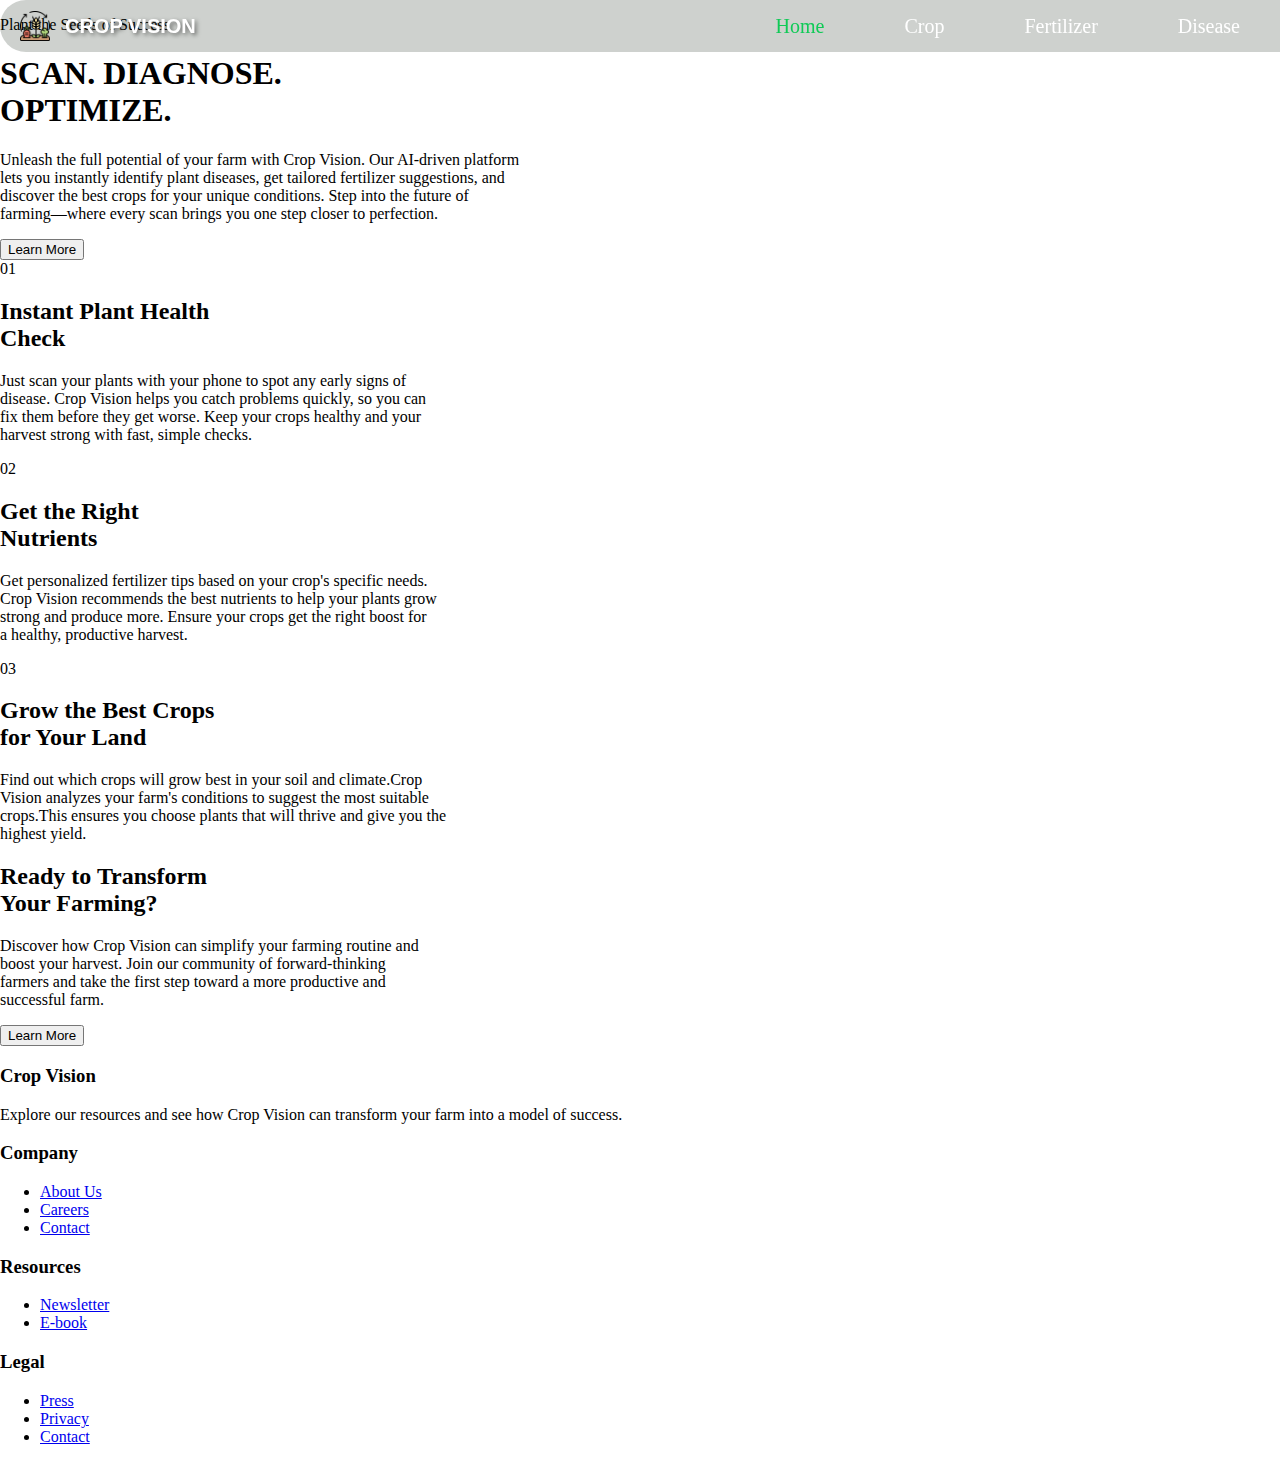
<file: static/index.html>
<!DOCTYPE html>
<html lang="en">
<head>
    <meta charset="UTF-8">
    <meta name="viewport" content="width=device-width, initial-scale=1.0">
    <title>Crop Vision</title>
    <link rel="stylesheet" href="dashboard.css">
</head>
<body>
    <header>
        <nav>
            <!-- Logo and Heading -->
            <div class="logo-heading">
                <img src="plant.png" alt="Crop Vision Logo" class="logo"> <!-- Replace with the path to your logo image -->
                <h1>Crop Vision</h1>
            </div>            
            
            <!-- Navigation Bar Menu -->
            <ul class="navbar-menu">
                <li><a href="home.html" class="active">Home</a></li>
                <li><a href="#03">Crop</a></li>
                <li><a href="#02">Fertilizer</a></li>
                <li><a href="#01">Disease</a></li>
            </ul>            
        </nav>
    </header>
   
    <main>
        <section id="home" class="hero-section">
            <p>Plant the Seeds of Success</p>
            <h1>SCAN. DIAGNOSE.<br>OPTIMIZE.</h1>
            <p>Unleash the full potential of your farm with Crop Vision. Our AI-driven platform<br>lets you instantly identify plant diseases, get tailored fertilizer suggestions, and<br>discover the best crops for your unique conditions. Step into the future of<br>farming—where every scan brings you one step closer to perfection.</p>
            <button class="learn-more-btn">Learn More</button>
        </section>

        <section id="01" class="services-grid">
            <div class="service-item top-right" id="01">
                <div class="service-id">01</div>
                <h2>Instant Plant Health<br>Check</h2>
                <p>Just scan your plants with your phone to spot any early signs of<br>disease. Crop Vision helps you catch problems quickly, so you can<br>fix them before they get worse. Keep your crops healthy and your<br>harvest strong with fast, simple checks.</p>
            </div>

        <section id="02" class="services-grid">
            <div class="service-item top-left" id="02">
                <div class="service-id">02</div>
                <h2>Get the Right<br>Nutrients</h2>
                <p>Get personalized fertilizer tips based on your crop's specific needs.<br>Crop Vision recommends the best nutrients to help your plants grow<br>strong and produce more. Ensure your crops get the right boost for<br>a healthy, productive harvest.</p>
            </div>
        
        <section id="03" class="services-grid">
            <div class="service-item bottom-right" id="03">
                <div class="service-id">03</div>
                <h2>Grow the Best Crops<br>for Your Land</h2>
                <p>Find out which crops will grow best in your soil and climate.Crop<br>Vision analyzes your farm's conditions to suggest the most suitable<br>crops.This ensures you choose plants that will thrive and give you the<br>highest yield.</p>
            </div>
        </section>
        
        <!-- New Section -->
        <section class="transformation-section">
             <div class="transformation-item">
                <h2>Ready to Transform<br>Your Farming?</h2>
                <p>Discover how Crop Vision can simplify your farming routine and<br>boost your harvest. Join our community of forward-thinking<br>farmers and take the first step toward a more productive and<br>successful farm.</p>
                 <button class="learn-more-btn">Learn More</button>
            </div>
        </section>
    </main>

    <!-- Footer -->
    <footer>
        <div class="container">
            <div class="footer-column">
                <h3>Crop Vision</h3>
                <p>Explore our resources and see how Crop Vision can transform your farm into a model of success.</p>
            </div>
            <div class="footer-column">
                <h3>Company</h3>
                <ul>
                    <li><a href="#">About Us</a></li>
                    <li><a href="#">Careers</a></li>
                    <li><a href="#">Contact</a></li>
                </ul>
            </div>
            <div class="footer-column">
                <h3>Resources</h3>
                <ul>
                    <li><a href="#">Newsletter</a></li>
                    <li><a href="#">E-book</a></li>
                </ul>
            </div>
            <div class="footer-column">
                <h3>Legal</h3>
                <ul>
                    <li><a href="#">Press</a></li>
                    <li><a href="#">Privacy</a></li>
                    <li><a href="#">Contact</a></li>
                </ul>
            </div>
        </div>
    </footer> 
    <script src="dashboard.js"></script>
</body>
</html>
</file>
<file: static/dashboard.css>
/*
  Note: These are temporary previews of the images. 
  They're active for 10-15 days only. You should replace them with the actual images before using the code in production.
*/
:root {
    --image-0: url(../static/graphics0.png);
    --image-1: url(../static/graphics1.png);
    --image-2: url(../static/graphics2.png);
    --custom-width: 100vw;
    --design-width: 1280;
    --ratio: calc(var(--custom-width) / var(--design-width));
  }
  
  /* Default classes */
  .pos-abs {
    position: absolute;
  }
  .fill-parent {
    width: 100%;
    height: 100%;
  }
  .bg-contain {
    background-size: contain;
  }
  .bg-cover {
    background-size: cover;
  }
  .bg-auto {
    background-size: auto;
  }
  .bg-crop {
    background-size: 100% 100%;
  }
  .bg-no-repeat {
    background-repeat: no-repeat;
  }
  .pos-init {
    top: 0px;
    left: 0px;
  }
  .image-div {
    background-color: transparent;
    background-position: center;
  }
  /* Default classes end */
  body {
    margin: 0px 0px;
    padding: 0px;
  }
  .parent-div {
    position: relative;
    width: var(--custom-width);
    height: calc(832 * var(--ratio));
    overflow: hidden;
    margin: auto;
    padding: 0px;
    box-sizing: border-box;
  }
  .landing-page-481131 {
    width: 100%;
    height: 100%;
    top: 0%;
    left: 0%;
    opacity: 1;
    z-index: 1;
    transform: rotate(0deg);
    overflow: hidden;
    background: #11332dff;
  }
  .nodeBg-481161 {
    object-fit: cover;
    opacity: 0.03999999910593033;
  }
  .top-view-of-fre-481161 {
    width: 100.08%;
    height: 100.6%;
    top: -0.6%;
    left: -0.08%;
    opacity: 1;
    z-index: 3;
    transform: rotate(0deg);
    overflow: hidden;
  }
  .nodeBg-481162 {
    object-fit: cover;
    opacity: 0.05000000074505806;
  }
  .palm-tree-house-481162 {
    width: 99.61%;
    height: 100.48%;
    top: -0.12%;
    left: 0.39%;
    opacity: 1;
    z-index: 4;
    transform: rotate(0deg);
    overflow: hidden;
  }
  .union-481184 {
    width: 100%;
    height: 100%;
    top: 0%;
    left: 0%;
    opacity: 1;
    z-index: 0;
    transform: rotate(0deg);
    overflow: hidden;
  }
  .union-481182 {
    width: 100%;
    height: 100%;
    top: 0%;
    left: 0%;
    opacity: 1;
    z-index: 1;
    transform: rotate(0deg);
    overflow: hidden;
  }
  .nodeBg-481179 {
    object-fit: cover;
    opacity: 0.8899999856948853;
  }
  .unsplashbn0f4we-481179 {
    width: 28.62%;
    height: 70.93%;
    top: 2.49%;
    left: -19.06%;
    opacity: 1;
    z-index: 16;
    transform: rotate(57.27deg);
    overflow: hidden;
  }
  
  
  
  /* Navigation Bar Styles */
  nav {
    width: 100%;
    background-color: rgba(10, 23, 9, 0.2); /* Teal green with opacity */
    height: 52px;
    border-radius: 115px;
    display: flex;
    justify-content: space-between; /* Space between the logo and menu */
    align-items: center;
    font-size: 20px;
    padding: 0 20px; /* Padding on left and right */
    position: fixed; /* Fixed position */
    top: 0; /* Stick to the top */
    left: 0; /* Align to the left edge */
    z-index: 1005; /* Ensure it’s above other content */
  }
  
  /* Logo Heading Styles */
  .logo-heading {
    display: flex;
    align-items: center;
    margin: 0; /* Reset margins for consistency */
  }
  
  .logo-heading .logo {
    width: 30px; /* Adjust logo size as needed */
    height: auto; /* Maintain aspect ratio */
    margin-right: 15px; /* Space between logo and heading */
  }
  
  .logo-heading h1 {
    font-size: 20px; /* Size of the heading */
    color: #fff; /* Text color */
    margin: 0; /* Removes default margin */
    text-transform: uppercase; /* Optional: Transforms text to uppercase */
    font-weight: bold; /* Makes text bold */
    text-shadow: 2px 2px 4px rgba(0, 0, 0, 0.5); /* Adds shadow for emphasis */
    font-family: 'Gill Sans', 'Gill Sans MT', Calibri, 'Trebuchet MS', sans-serif;
  }
  /* Navigation Bar Menu Styles */
  .navbar-menu {
    list-style: none;
    display: flex;
    margin: 0; /* Centers the navbar menu */
    padding: 0;
    gap: 20px;
    flex: 1; /* Takes up remaining space, allowing centering */
    justify-content: flex-end; /* Align items to the right */
    position: relative;
  }
  
  .navbar-menu li {
    position: relative; /* Position relative for absolute positioning of butterfly */
    margin-right: 60px;
  }
  
  /* Navigation Link Styles */
  .navbar-menu li a {
    color: #fff;
    text-decoration: none;
    transition: color 0.3s, transform 0.3s;
    position: relative;
    padding-bottom: 5px;
  }
  
  /* Butterfly Effect */
  .navbar-menu li a::after {
  content: '🪴'; /* White butterfly emoji */
  position: absolute;
  font-size: 2em; /* Size of the butterfly */
  color: #fff; /* White color for the butterfly */
  opacity: 0; /* Initial transparency */
  top: 50%;
  left: 50%;
  transform: translate(-50%, -50%) scale(0.8); /* Center the emoji and adjust its size */
  transition: opacity 0.3s ease, transform 0.3s ease; /* Smooth transitions for opacity and scaling */
  }
  
  /* Show the butterfly on hover */
  .navbar-menu li a:hover::after {
  opacity: 0.7; /* Adjust the opacity for the hover effect */
  transform: translate(-50%, -50%) scale(1); /* Scale to normal size on hover */
  }
  
  @keyframes sparkle {
    0% { opacity: 0; transform: translate(-50%, -50%) scale(1); }
    50% { opacity: 1; transform: translate(-50%, -50%) scale(1.2); }
    100% { opacity: 0; transform: translate(-50%, -50%) scale(1); }
  }
  
  /* Hover Effect on Link */
  .navbar-menu li a:hover,
  .navbar-menu li a.active {
    color: #0fca56; /* Green color for active and hover */
  }
  
  .vector-481152 {
    width: 73.23%;
    height: 73.23%;
    top: 12.5%;
    left: 12.5%;
    opacity: 1;
    z-index: 0;
    transform: rotate(0deg);
    overflow: hidden;
  }
  .menufill0wght40-481153 {
    width: 35.04%;
    height: 100%;
    top: 0%;
    left: 64.96%;
    opacity: 1;
    z-index: 1;
    transform: rotate(0deg);
    overflow: hidden;
  }
  .nodeBg-481154 {
    opacity: 1;
    background-image: var(--image-1);
  }
  .vector-481154 {
    width: 75%;
    height: 50%;
    top: 25%;
    left: 12.5%;
    opacity: 1;
    z-index: 0;
    transform: rotate(0deg);
    overflow: hidden;
  }
  .frame-100000251-481155 {
    width: 707.52%;
    height: 72.22%;
    top: 13.13%;
    left: -922.7%;
    opacity: 1;
    z-index: 1;
    transform: rotate(0deg);
  }
  
  .nodeBg-481147 {
    opacity: 1;
    background-image: var(--image-2);
  }
  .vector-1-481147 {
    width: 8.53%;
    height: 58.92%;
    top: 20.51%;
    left: -0.36%;
    opacity: 1;
    z-index: 0;
    transform: rotate(0deg);
    overflow: hidden;
    box-sizing: border-box;
  }
  .frame-100000251-481145 {
    width: 4.24%;
    height: 78.79%;
    top: 10.61%;
    left: 20.88%;
    opacity: 1;
    z-index: 0;
    transform: rotate(0deg);
  }
  .nodeBg-481170 {
    width: calc(650.0073256546154 * var(--ratio));
    height: calc(433.6715524094942 * var(--ratio));
    left: calc(-4.307135036031543e-12 * var(--ratio));
    top: calc(-114.56052347234585 * var(--ratio));
  
    object-fit: cover;
    opacity: 0.800000011920929;
  }
  .close-up-plant--481170 {
    width: 40.08%;
    height: 20.83%;
    top: 11.42%;
    left: 76.47%;
    opacity: 1;
    z-index: 12;
    transform: rotate(-23.84deg) scaleX(-1);
    overflow: hidden;
  }
  .frame-100000256-481171 {
    width: 75.86%;
    height: 47.12%;
    top: 20.19%;
    left: 21.25%;
    opacity: 1;
    z-index: 13;
    transform: rotate(0deg);
  }
  .your-fields-dig-481172 {
    width: 100%;
    height: 49.49%;
    top: 0%;
    left: 0%;
    opacity: 1;
    z-index: 0;
    transform: rotate(0deg);
    text-align: left;
    line-height: 0px;
  }
  .your-fields-dig-481172-0 {
    font-size: calc(79 * var(--ratio));
  
    line-height: calc(80 * var(--ratio));
  
    font-family: Inter;
    font-weight: 700;
  
    text-decoration: none;
    text-transform: none;
    white-space: pre-wrap;
    color: #ffffffff;
  }
  
  .where-technolog-481173 {
    width: 42.74%;
    height: 24.49%;
    top: 55.87%;
    left: 2.16%;
    opacity: 1;
    z-index: 1;
    transform: rotate(0deg);
    text-align: left;
    line-height: 0px;
  }
  .where-technolog-481173-0 {
    font-size: calc(19 * var(--ratio));
  
    line-height: calc(20 * var(--ratio));
  
    font-family: Inter;
    font-size: 18px;
    font-weight: 400;
  
    text-decoration: none;
    text-transform: none;
    white-space: pre-wrap;
    color: #ffffffff;
  }
  .nodeBg-481163 {
    width: calc(991.4283334756207 * var(--ratio));
    height: calc(646.9663994081789 * var(--ratio));
    left: calc(0 * var(--ratio));
    top: calc(-60.77186503292794 * var(--ratio));
  
    object-fit: cover;
    opacity: 1;
  }
  .indoor-plant-te-481163 {
    width: 40.63%;
    height: 70.31%;
    top: 43.51%;
    left: -9.77%;
    opacity: 1;
    z-index: 5;
    transform: rotate(0deg);
    overflow: hidden;
  }
  .nodeBg-481164 {
    object-fit: cover;
    opacity: 0.8999999761581421;
  }
  .monstera-delici-481164 {
    width: 43.83%;
    height: 74.88%;
    top: 47.6%;
    left: 57.11%;
    opacity: 1;
    z-index: 6;
    transform: rotate(0deg);
    overflow: hidden;
  }
  .nodeBg-481174 {
    width: calc(731.3516818380734 * var(--ratio));
    height: calc(508.405418093649 * var(--ratio));
    left: calc(-133.9935497654981 * var(--ratio));
    top: calc(-37.291477972777216 * var(--ratio));
  
    object-fit: cover;
    opacity: 1;
  }
  .unsplashmezywrc-481174 {
    width: 19.3%;
    height: 31.73%;
    top: 59.62%;
    left: 8.91%;
    opacity: 1;
    z-index: 14;
    transform: rotate(0deg);
    overflow: hidden;
  }
  .nodeBg-481169 {
    object-fit: cover;
    opacity: 0.8999999761581421;
  }
  .still-life-with-481169 {
    width: 7.81%;
    height: 25.48%;
    top: 59.62%;
    left: 93.83%;
    opacity: 1;
    z-index: 11;
    transform: rotate(0deg);
    overflow: hidden;
  }
  .nodeBg-481167 {
    width: calc(416.3974915898738 * var(--ratio));
    height: calc(262 * var(--ratio));
    left: calc(-0.09159985811271752 * var(--ratio));
    top: calc(0 * var(--ratio));
  
    object-fit: cover;
    opacity: 0.8999999761581421;
  }
  .decorative-plan-481167 {
    width: 13.36%;
    height: 31.37%;
    top: 69.35%;
    left: 88.91%;
    opacity: 1;
    z-index: 9;
    transform: rotate(0deg);
    overflow: hidden;
  }
  .nodeBg-481168 {
    object-fit: cover;
    opacity: 1;
  }
  .snake-plant-in--481168 {
    width: 12.42%;
    height: 28.61%;
    top: 76.32%;
    left: 68.13%;
    opacity: 1;
    z-index: 10;
    transform: rotate(0deg);
    overflow: hidden;
  }
  .nodeBg-481166 {
    object-fit: cover;
    opacity: 0.8999999761581421;
  }
  .green-leaves-cl-481166 {
    width: 16.33%;
    height: 17.31%;
    top: 76.44%;
    left: 80.55%;
    opacity: 1;
    z-index: 8;
    transform: rotate(0deg);
    overflow: hidden;
  }
  .nodeBg-481165 {
    width: calc(198 * var(--ratio));
    height: calc(296.5000143953821 * var(--ratio));
    left: calc(0 * var(--ratio));
    top: calc(-200.2500158349203 * var(--ratio));
  
    object-fit: cover;
    opacity: 0.8999999761581421;
  }
  .hanging-pothos--481165 {
    width: 15.39%;
    height: 9.38%;
    top: 90.63%;
    left: 82.66%;
    opacity: 1;
    z-index: 7;
    transform: rotate(0deg);
    overflow: hidden;
  }
  .group-15-481175 {
    width: 12.79%;
    height: 12.14%;
    top: 96.39%;
    left: 42.19%;
    opacity: 0;
    z-index: 15;
    transform: rotate(0deg);
  }
  .nodeBg-481176 {
    object-fit: cover;
    opacity: 1;
  }
  .unsplashjafidtn-481176 {
    width: 84.82%;
    height: 60.24%;
    top: 7.36%;
    left: 2.24%;
    opacity: 1;
    z-index: 0;
    transform: rotate(6.38deg);
    overflow: hidden;
  }
  .frame-100000255-481177 {
    width: 87.31%;
    height: 37.66%;
    top: 62.34%;
    left: 12.69%;
    opacity: 1;
    z-index: 1;
    transform: rotate(0deg);
    border-radius: 53px 53px 53px 53px;
    background: #92ce00ff;
  }
  .learn-more-481178 {
    width: 76.97%;
    height: 84.12%;
    top: 7.94%;
    left: 11.51%;
    opacity: 1;
    z-index: 0;
    transform: rotate(0deg);
    text-align: center;
    line-height: 0px;
  }
  .learn-more-481178-0 {
    font-size: calc(19 * var(--ratio));
  
    line-height: calc(32.00000047683716 * var(--ratio));
  
    font-family: Inter;
    font-weight: 600;
  
    text-decoration: none;
    text-transform: none;
    white-space: pre-wrap;
    color: #003c3cff;
  }
</file>
